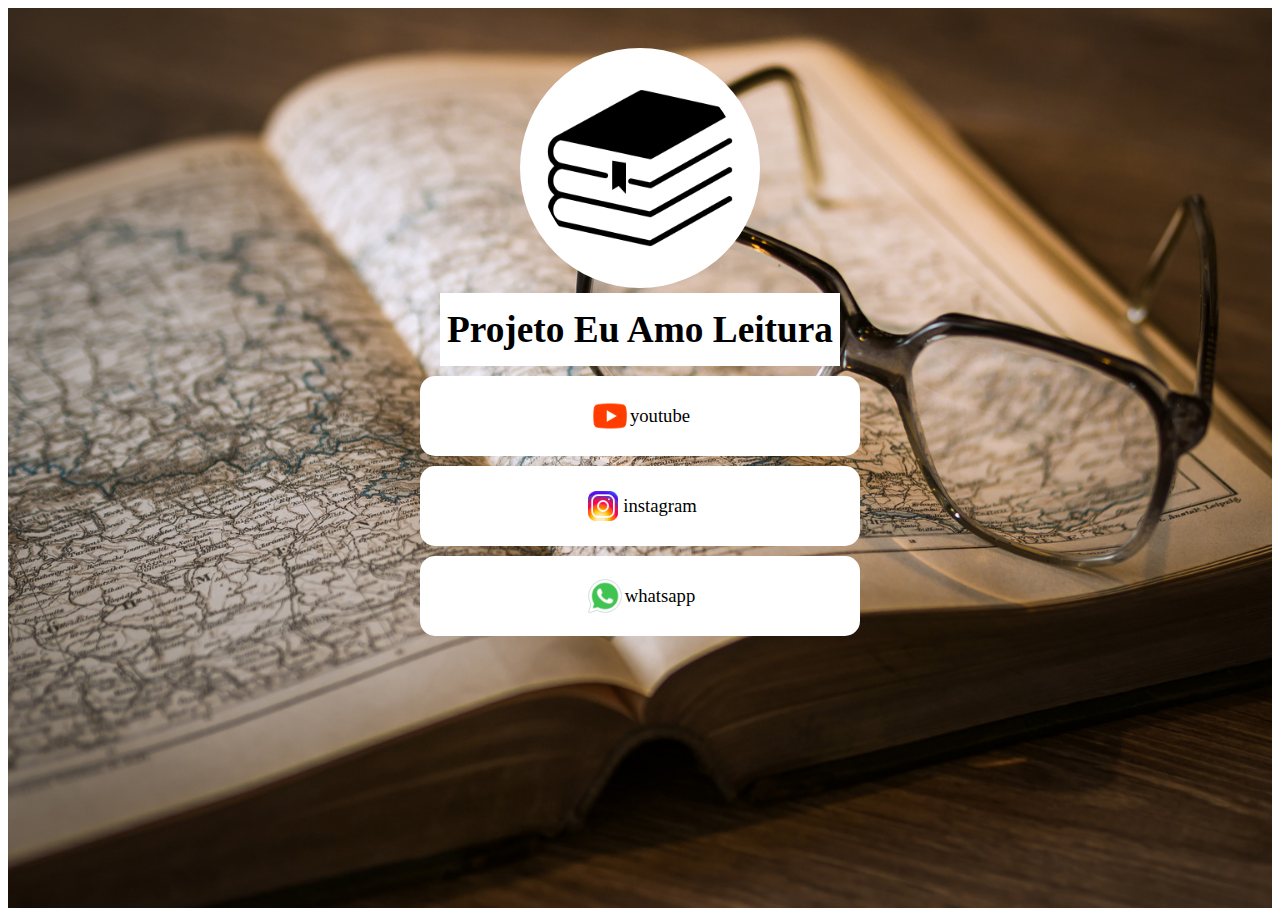
<file: linktree/index.html>
<!DOCTYPE html>
<html lang="pt-br">
<head>
    <meta charset="UTF-8">
    <meta http-equiv="X-UA-Compatible" content="IE=edge">
    <meta name="viewport" content="width=device-width, initial-scale=1.0"> 
    <title>Eu Amo Leitura</title>
    <style>
        body{
            background-color: white;
            font-family: Georgia, 'Times New Roman', Times, serif;
            font-size: 14pt;
        }
        main{
            background-color: white;
            background-image: url(./image/background-top.jpg);
            background-position: center;
            background-size: cover;
            height: 100vh;
        }
        #logo{
            text-align: center;
        }

        #logo img{
            margin-top: 40px;
            padding: 20px;
            background-color: white;
            border-radius: 50%;
        }
        h1{
            text-align: center;
            color: black;
            background-color: white;
            padding-top: 15px ;
            padding-bottom: 15px;
            width: 80%; 
            min-width: 300px;
            max-width: 400px;
            margin: auto;
            
        }
        .link-social{
            padding: 10px 0;
        }
        
        .link-social a{
            padding: 20px;
            margin: auto;
            background-color: white;
            color: black;
            text-align: center;
            text-decoration: none; 
            border-radius: 15px;
            display:  flex;
            justify-content: center;
            align-items: center;
            width: 80%; 
            min-width: 300px;
            max-width: 400px;
        }
    </style>
</head>
<body>
    <main>
        <div id="logo">
        <img src="./image/logo.png" alt="Logomarca do Eu amo leitura" width="200" height="200"> <!-- o heigt é usado para definir a altura da imagem-->
        </div>
        <h1>Projeto Eu Amo Leitura</h1> <!---o h1 é usado para definir a posição do título principal. só pode ter um h1 por página-->
        <div class="link-social">
            <a href="https://google.com.br" target="_blank">
                <img src="./image/youtube.png" alt="link para o youtube"
                 height="40">
                youtube
            </a>
        <div class="link-social">
            <a href="https://google.com.br" target="_blank">
                <img src="./image/instagram.png" alt="link para instagram"
                 height="40">
                instagram
            </a>
        <div class="link-social">
            <a href="https://google.com.br" target="_blank">
                <img src="./image/whatsapp.png" alt="link para o whatsapp"
                 height="40">
                whatsapp
            </a>
            
        </div>
    </main>
   
</body>
</html>
</file>
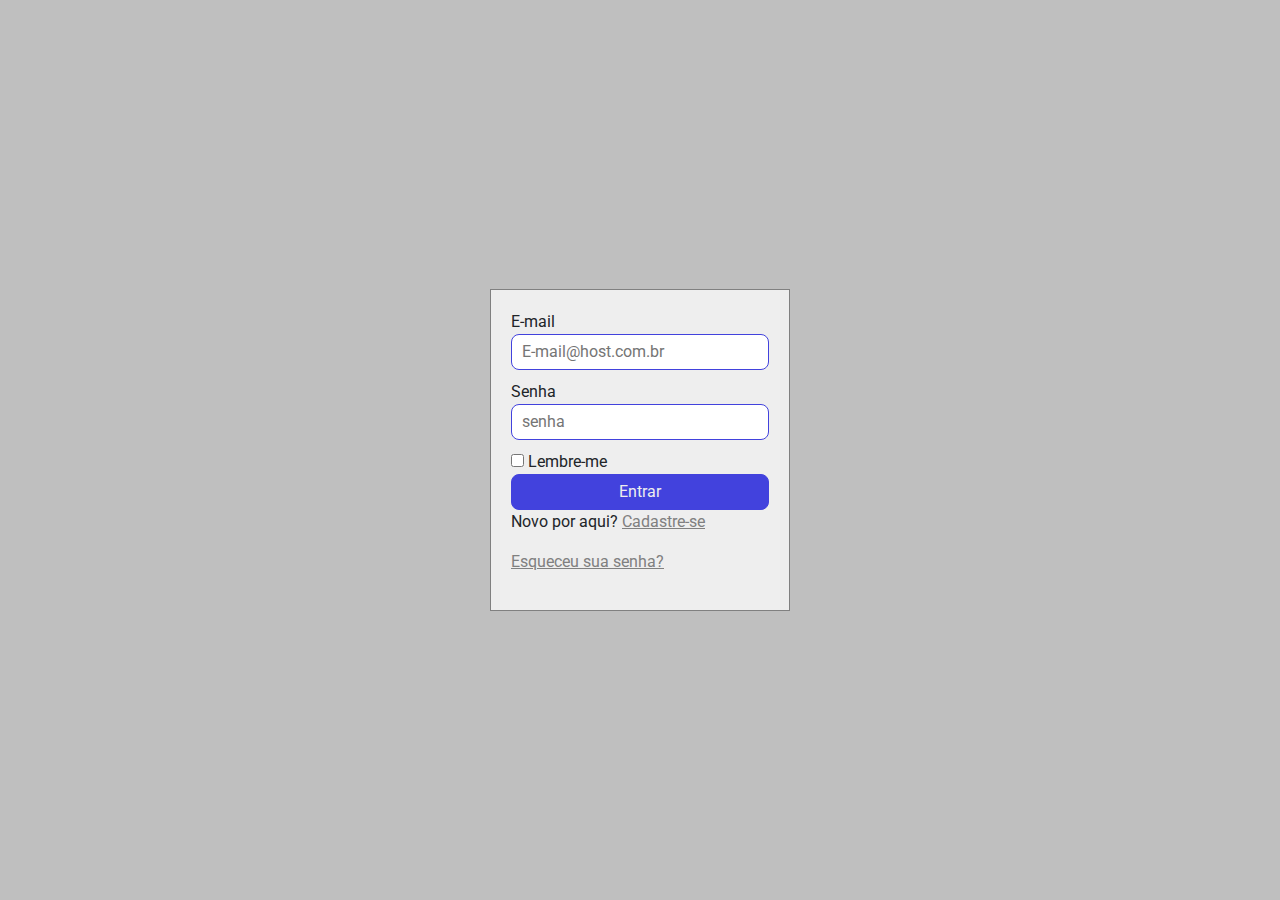
<file: login.html>
<!DOCTYPE html>
<html lang="pt-br">

<head>
    <meta charset="UTF-8">
    <meta http-equiv="X-UA-Compatible" content="IE=edge">
    <meta name="viewport" content="width=device-width, initial-scale=1.0">
    <title>Eu Amo Leitura | Entrar</title>
    <link href="https://cdn.jsdelivr.net/npm/bootstrap@5.3.3/dist/css/bootstrap.min.css" rel="stylesheet" integrity="sha384-QWTKZyjpPEjISv5WaRU9OFeRpok6YctnYmDr5pNlyT2bRjXh0JMhjY6hW+ALEwIH" crossorigin="anonymous">
    <link rel="stylesheet" href="./css/main.css">
    <link rel="stylesheet" href="./css/login.css">
    <script src="./js/main.js" defer></script>
</head>

<body>

    <header>
       <!-- <div id="navbar-local"></div> -->
    </header>

    <section class="form-access">
        <form>
            <div class="form-group">
                <label for="E-mail">E-mail</label>
                <input type="e-mail" id="e-mail" name="email" placeholder="E-mail@host.com.br">
            </div>

            <div class="form-group">
                <label for="senha">Senha</label>
                <input type="password" id="pass" name="passkey" placeholder="senha">
            </div>

            <div class="">
                <input type="checkbox" id="remenber" name="remenber">
                <label for="remenber">Lembre-me</label>
            </div>

            <div class="form-group">
                <button>Entrar</button>
            </div>

            <div class="form-group">
                <p>Novo por aqui? <a href="user-add.html">Cadastre-se</a></p>
                <p><a href="user-recovery.html">Esqueceu sua senha?</a></p>
            </div>


        </form>

    </section>
</body>

</html>
</file>
<file: css/main.css>
@import url('https://fonts.googleapis.com/css2?family=Nunito:ital,wght@0,200..1000;1,200..1000&family=Roboto:ital,wght@0,100;0,300;0,400;0,500;0,700;0,900;1,100;1,300;1,400;1,500;1,700;1,900&display=swap');

@import"./nav.css";
:root{
    --blue: #4242dd;
    --white: #eeeeee;
    --black: #222222;
    --gray: gray;
    --shadow: rgba(0, 0, 0, 0.25);
    --font-title: 'serif';
    --font-primary: 'roboto';
    --font-size-default: 16px;

}

*{
    margin: 0%;
    padding: 0;
    box-sizing: border-box;
}

body{
    font-family: var(--font-primary);
    font-size: var(--font-size-default);
}

a{
    color: var(--gray);
    text-decoration: underline;

}

.container{
    width: 100%;
    min-width: 340px;
    max-width: 1280px;
    margin: auto;
    gap: 10px;

}
</file>
<file: css/login.css>
@import"./form.css";

.form-access {
    /*display: flex;
    justify-content: center;
    align-items: center;*/
    height: 100vh;
    position: relative;
    top: 0;
    background-color: var(--shadow);
    position: relative;


}

.form-access form {
    position: absolute;
    top: 50%;
    left: 50%;
    transform: translate(-50%, -50%);
    min-width: 300px;
    border: solid 1px var(--gray);
    padding: 20px;
    background-color: var(--white);
}
</file>
